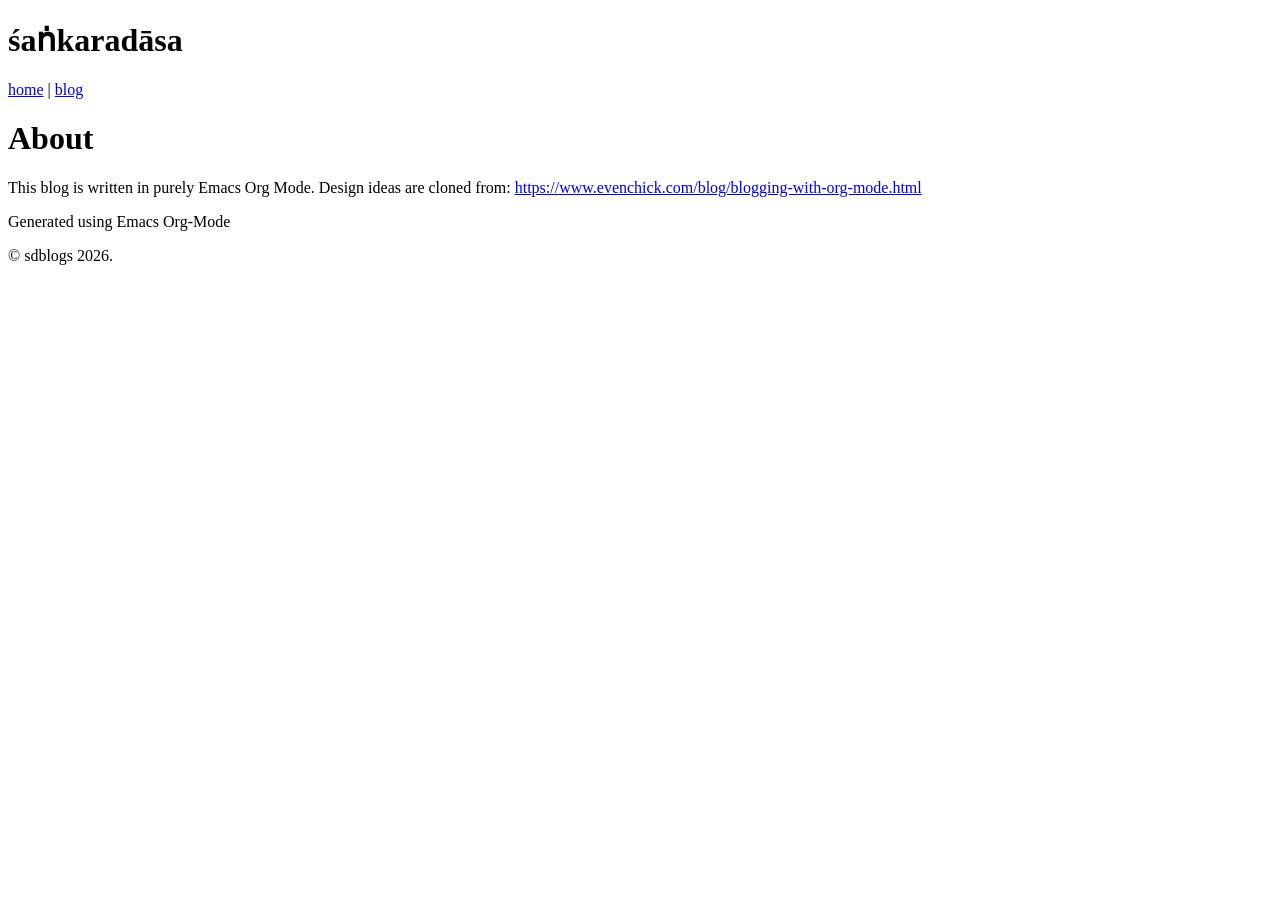
<file: index.html>
<?xml version="1.0" encoding="utf-8"?>
<!DOCTYPE html PUBLIC "-//W3C//DTD XHTML 1.0 Strict//EN"
"http://www.w3.org/TR/xhtml1/DTD/xhtml1-strict.dtd">
<html xmlns="http://www.w3.org/1999/xhtml" lang="en" xml:lang="en">
<head>
<!-- 2024-07-27 Sat 13:43 -->
<meta http-equiv="Content-Type" content="text/html;charset=utf-8" />
<meta name="viewport" content="width=device-width, initial-scale=1" />
<title>About</title>
<meta name="author" content="sd" />
<meta name="generator" content="Org Mode" />

<link rel="stylesheet" type="text/css" href="https://gongzhitaao.org/orgcss/org.css"/>
</head>
<body>
<div id="preamble" class="status">
<h1 id="site-title">śaṅkaradāsa</h1>
<div id="nav">
  <a href="/">home</a> |
  <a href="/blog/index.html">blog</a>
</div>
</div>
</div>
<div id="content" class="content">
<h1 class="title">About</h1>
<p>
This blog is written in purely Emacs Org Mode. Design ideas are cloned from:
<a href="https://www.evenchick.com/blog/blogging-with-org-mode.html">https://www.evenchick.com/blog/blogging-with-org-mode.html</a>
</p>

<div id="nav">
<a href="https://www.github.com/shankaradaasa"><i class="fab fa-github-square fa-2x"></i></a>
<a href="https://www.x.com/_sdsays"><i class="fab fa-twitter-square fa-2x"></i></a>
</div>
</div>
<div id="postamble" class="status">
<div id="footer">
  <p>Generated using Emacs Org-Mode</p>
  <div id="nav">
    <span>
      &copy sdblogs <script>document.write(new Date().getFullYear())</script>.
      <a href="https://www.github.com/sdcodes"><i class="fab fa-github-square"></i></a>
      <a href="https://www.x.com/_sdsays"><i class="fab fa-twitter-square"></i></a>
    </span>
  </div>
</div>
</div>
</body>
</html>
</file>
